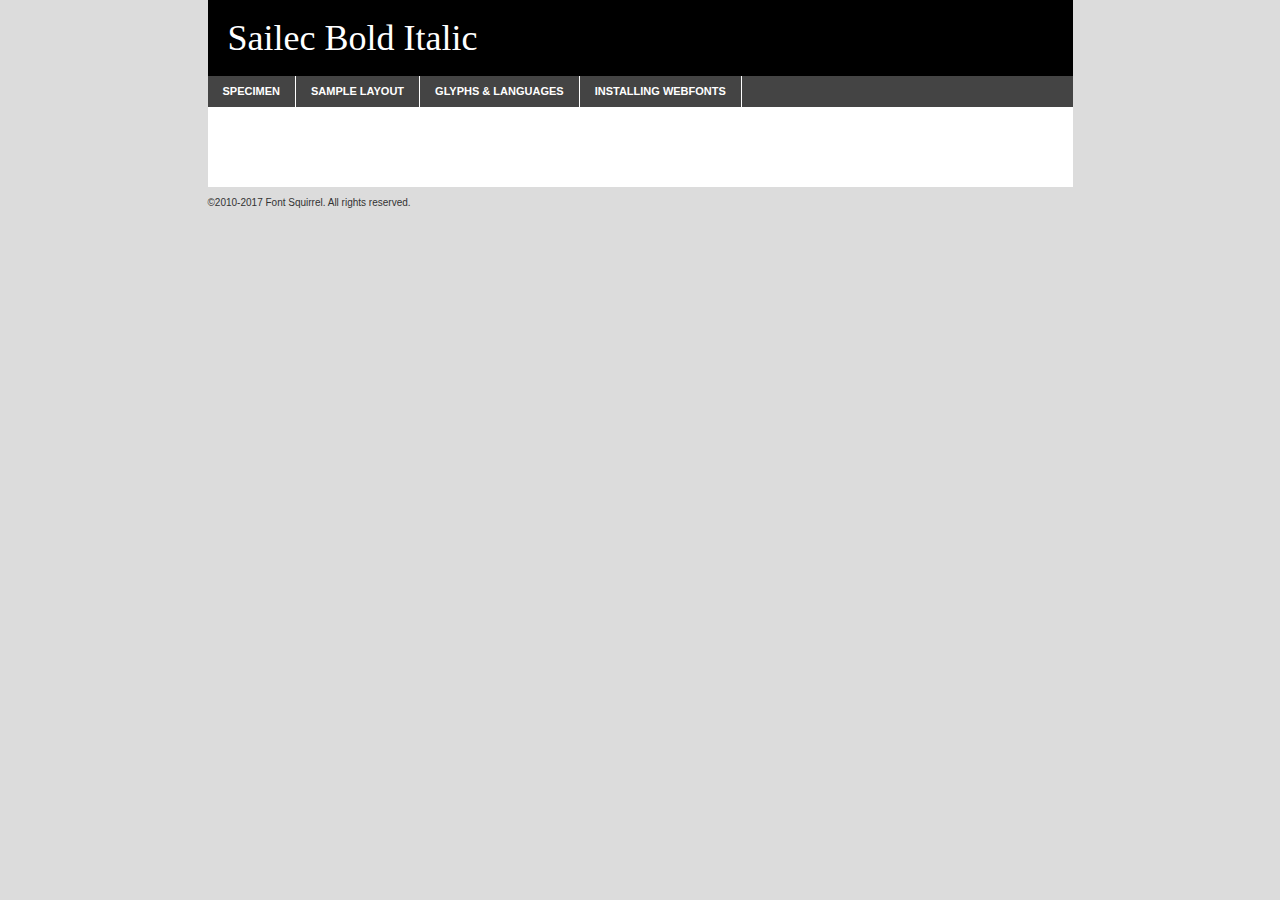
<file: fonts/sailec_bold_italic-demo.html>
<!DOCTYPE html PUBLIC "-//W3C//DTD XHTML 1.0 Transitional//EN"
	"http://www.w3.org/TR/xhtml1/DTD/xhtml1-transitional.dtd">

<html xmlns="http://www.w3.org/1999/xhtml" xml:lang="en" lang="en">
<head>
	<meta http-equiv="Content-Type" content="text/html; charset=utf-8" />
	<script src="http://ajax.googleapis.com/ajax/libs/jquery/1.7.2/jquery.min.js" type="text/javascript" charset="utf-8"></script>
	<script type="text/javascript">
	(function($){$.fn.easyTabs=function(option){var param=jQuery.extend({fadeSpeed:"fast",defaultContent:1,activeClass:'active'},option);$(this).each(function(){var thisId="#"+this.id;if(param.defaultContent==''){param.defaultContent=1;}
	if(typeof param.defaultContent=="number")
	{var defaultTab=$(thisId+" .tabs li:eq("+(param.defaultContent-1)+") a").attr('href').substr(1);}else{var defaultTab=param.defaultContent;}
	$(thisId+" .tabs li a").each(function(){var tabToHide=$(this).attr('href').substr(1);$("#"+tabToHide).addClass('easytabs-tab-content');});hideAll();changeContent(defaultTab);function hideAll(){$(thisId+" .easytabs-tab-content").hide();}
	function changeContent(tabId){hideAll();$(thisId+" .tabs li").removeClass(param.activeClass);$(thisId+" .tabs li a[href=#"+tabId+"]").closest('li').addClass(param.activeClass);if(param.fadeSpeed!="none")
	{$(thisId+" #"+tabId).fadeIn(param.fadeSpeed);}else{$(thisId+" #"+tabId).show();}}
	$(thisId+" .tabs li").click(function(){var tabId=$(this).find('a').attr('href').substr(1);changeContent(tabId);return false;});});}})(jQuery);
	</script>
	<link rel="stylesheet" href="specimen_files/specimen_stylesheet.css" type="text/css" charset="utf-8" />
	<link rel="stylesheet" href="stylesheet.css" type="text/css" charset="utf-8" />

	<style type="text/css">
					body{
				font-family: '';
							}
		</style>

	<title>Sailec Bold Italic Specimen</title>
	
	
	<script type="text/javascript" charset="utf-8">
		$(document).ready(function() {
			$('#container').easyTabs({defaultContent:1});
		});
	</script>
</head>

<body>
<div id="container">
	<div id="header">
		Sailec Bold Italic	</div>
	<ul class="tabs">
		<li><a href="#specimen">Specimen</a></li>
		<li><a href="#layout">Sample Layout</a></li>
				<li><a href="#glyphs">Glyphs &amp; Languages</a></li>
		<li><a href="#installing">Installing Webfonts</a></li>
		
	</ul>
	
	<div id="main_content">

		
			<div id="specimen">
		
				<div class="section">
					<div class="grid12 firstcol">
						<div class="huge">AaBb</div>
					</div>
				</div>
		
				<div class="section">
					<div class="glyph_range">A&#x200B;B&#x200b;C&#x200b;D&#x200b;E&#x200b;F&#x200b;G&#x200b;H&#x200b;I&#x200b;J&#x200b;K&#x200b;L&#x200b;M&#x200b;N&#x200b;O&#x200b;P&#x200b;Q&#x200b;R&#x200b;S&#x200b;T&#x200b;U&#x200b;V&#x200b;W&#x200b;X&#x200b;Y&#x200b;Z&#x200b;a&#x200b;b&#x200b;c&#x200b;d&#x200b;e&#x200b;f&#x200b;g&#x200b;h&#x200b;i&#x200b;j&#x200b;k&#x200b;l&#x200b;m&#x200b;n&#x200b;o&#x200b;p&#x200b;q&#x200b;r&#x200b;s&#x200b;t&#x200b;u&#x200b;v&#x200b;w&#x200b;x&#x200b;y&#x200b;z&#x200b;1&#x200b;2&#x200b;3&#x200b;4&#x200b;5&#x200b;6&#x200b;7&#x200b;8&#x200b;9&#x200b;0&#x200b;&amp;&#x200b;.&#x200b;,&#x200b;?&#x200b;!&#x200b;&#64;&#x200b;(&#x200b;)&#x200b;#&#x200b;$&#x200b;%&#x200b;*&#x200b;+&#x200b;-&#x200b;=&#x200b;:&#x200b;;</div>
				</div>
				<div class="section">
					<div class="grid12 firstcol">
						<table class="sample_table">
							<tr><td>10</td><td class="size10">abcdefghijklmnopqrstuvwxyzABCDEFGHIJKLMNOPQRSTUVWXYZ0123456789abcdefghijklmnopqrstuvwxyzABCDEFGHIJKLMNOPQRSTUVWXYZ0123456789abcdefghijklmnopqrstuvwxyzABCDEFGHIJKLMNOPQRSTUVWXYZ</td></tr>
							<tr><td>11</td><td class="size11">abcdefghijklmnopqrstuvwxyzABCDEFGHIJKLMNOPQRSTUVWXYZ0123456789abcdefghijklmnopqrstuvwxyzABCDEFGHIJKLMNOPQRSTUVWXYZ0123456789abcdefghijklmnopqrstuvwxyzABCDEFGHIJKLMNOPQRSTUVWXYZ</td></tr>
							<tr><td>12</td><td class="size12">abcdefghijklmnopqrstuvwxyzABCDEFGHIJKLMNOPQRSTUVWXYZ0123456789abcdefghijklmnopqrstuvwxyzABCDEFGHIJKLMNOPQRSTUVWXYZ0123456789abcdefghijklmnopqrstuvwxyzABCDEFGHIJKLMNOPQRSTUVWXYZ</td></tr>
							<tr><td>13</td><td class="size13">abcdefghijklmnopqrstuvwxyzABCDEFGHIJKLMNOPQRSTUVWXYZ0123456789abcdefghijklmnopqrstuvwxyzABCDEFGHIJKLMNOPQRSTUVWXYZ0123456789abcdefghijklmnopqrstuvwxyzABCDEFGHIJKLMNOPQRSTUVWXYZ</td></tr>
							<tr><td>14</td><td class="size14">abcdefghijklmnopqrstuvwxyzABCDEFGHIJKLMNOPQRSTUVWXYZ0123456789abcdefghijklmnopqrstuvwxyzABCDEFGHIJKLMNOPQRSTUVWXYZ0123456789abcdefghijklmnopqrstuvwxyzABCDEFGHIJKLMNOPQRSTUVWXYZ</td></tr>
							<tr><td>16</td><td class="size16">abcdefghijklmnopqrstuvwxyzABCDEFGHIJKLMNOPQRSTUVWXYZ0123456789abcdefghijklmnopqrstuvwxyzABCDEFGHIJKLMNOPQRSTUVWXYZ</td></tr>
							<tr><td>18</td><td class="size18">abcdefghijklmnopqrstuvwxyzABCDEFGHIJKLMNOPQRSTUVWXYZ0123456789abcdefghijklmnopqrstuvwxyzABCDEFGHIJKLMNOPQRSTUVWXYZ</td></tr>
							<tr><td>20</td><td class="size20">abcdefghijklmnopqrstuvwxyzABCDEFGHIJKLMNOPQRSTUVWXYZ0123456789abcdefghijklmnopqrstuvwxyzABCDEFGHIJKLMNOPQRSTUVWXYZ</td></tr>
							<tr><td>24</td><td class="size24">abcdefghijklmnopqrstuvwxyzABCDEFGHIJKLMNOPQRSTUVWXYZ0123456789abcdefghijklmnopqrstuvwxyzABCDEFGHIJKLMNOPQRSTUVWXYZ</td></tr>
							<tr><td>30</td><td class="size30">abcdefghijklmnopqrstuvwxyzABCDEFGHIJKLMNOPQRSTUVWXYZ0123456789abcdefghijklmnopqrstuvwxyzABCDEFGHIJKLMNOPQRSTUVWXYZ</td></tr>
							<tr><td>36</td><td class="size36">abcdefghijklmnopqrstuvwxyzABCDEFGHIJKLMNOPQRSTUVWXYZ0123456789abcdefghijklmnopqrstuvwxyzABCDEFGHIJKLMNOPQRSTUVWXYZ</td></tr>
							<tr><td>48</td><td class="size48">abcdefghijklmnopqrstuvwxyzABCDEFGHIJKLMNOPQRSTUVWXYZ0123456789abcdefghijklmnopqrstuvwxyzABCDEFGHIJKLMNOPQRSTUVWXYZ</td></tr>
							<tr><td>60</td><td class="size60">abcdefghijklmnopqrstuvwxyzABCDEFGHIJKLMNOPQRSTUVWXYZ0123456789abcdefghijklmnopqrstuvwxyzABCDEFGHIJKLMNOPQRSTUVWXYZ</td></tr>
							<tr><td>72</td><td class="size72">abcdefghijklmnopqrstuvwxyzABCDEFGHIJKLMNOPQRSTUVWXYZ0123456789abcdefghijklmnopqrstuvwxyzABCDEFGHIJKLMNOPQRSTUVWXYZ</td></tr>
							<tr><td>90</td><td class="size90">abcdefghijklmnopqrstuvwxyzABCDEFGHIJKLMNOPQRSTUVWXYZ0123456789abcdefghijklmnopqrstuvwxyzABCDEFGHIJKLMNOPQRSTUVWXYZ</td></tr>
						</table>
				
					</div>
			
				</div>
		
		
		
								<div class="section" id="bodycomparison">


										<div id="xheight">
				<div class="fontbody">&#x25FC;&#x25FC;&#x25FC;&#x25FC;&#x25FC;&#x25FC;&#x25FC;&#x25FC;&#x25FC;&#x25FC;&#x25FC;&#x25FC;&#x25FC;&#x25FC;&#x25FC;&#x25FC;&#x25FC;&#x25FC;&#x25FC;&#x25FC;&#x25FC;&#x25FC;&#x25FC;&#x25FC;&#x25FC;&#x25FC;&#x25FC;&#x25FC;&#x25FC;&#x25FC;&#x25FC;&#x25FC;&#x25FC;&#x25FC;&#x25FC;&#x25FC;&#x25FC;&#x25FC;&#x25FC;&#x25FC;&#x25FC;&#x25FC;&#x25FC;&#x25FC;&#x25FC;&#x25FC;&#x25FC;&#x25FC;&#x25FC;&#x25FC;&#x25FC;&#x25FC;&#x25FC;&#x25FC;&#x25FC;&#x25FC;&#x25FC;&#x25FC;&#x25FC;&#x25FC;&#x25FC;&#x25FC;&#x25FC;&#x25FC;&#x25FC;&#x25FC;&#x25FC;&#x25FC;&#x25FC;&#x25FC;&#x25FC;&#x25FC;&#x25FC;&#x25FC;&#x25FC;&#x25FC;&#x25FC;&#x25FC;&#x25FC;&#x25FC;&#x25FC;&#x25FC;&#x25FC;&#x25FC;&#x25FC;&#x25FC;&#x25FC;&#x25FC;&#x25FC;&#x25FC;&#x25FC;&#x25FC;&#x25FC;&#x25FC;&#x25FC;&#x25FC;&#x25FC;&#x25FC;&#x25FC;body</div><div class="arialbody">body</div><div class="verdanabody">body</div><div class="georgiabody">body</div></div>
										<div class="fontbody" style="z-index:1">
											body<span>Sailec Bold Italic</span>
										</div>
										<div class="arialbody" style="z-index:1">
											body<span>Arial</span>
										</div>
										<div class="verdanabody" style="z-index:1">
											body<span>Verdana</span>
										</div>
										<div class="georgiabody" style="z-index:1">
											body<span>Georgia</span>
										</div>



								</div>
		
		
				<div class="section psample psample_row1" id="">
					
					<div class="grid2 firstcol">
						<p class="size10"><span>10.</span>Aenean lacinia bibendum nulla sed consectetur. Fusce dapibus, tellus ac cursus commodo, tortor mauris condimentum nibh, ut fermentum massa justo sit amet risus. Nullam id dolor id nibh ultricies vehicula ut id elit. Cum sociis natoque penatibus et magnis dis parturient montes, nascetur ridiculus mus. Nulla vitae elit libero, a pharetra augue.</p>
			
					</div>
					<div class="grid3">
						<p class="size11"><span>11.</span>Aenean lacinia bibendum nulla sed consectetur. Fusce dapibus, tellus ac cursus commodo, tortor mauris condimentum nibh, ut fermentum massa justo sit amet risus. Nullam id dolor id nibh ultricies vehicula ut id elit. Cum sociis natoque penatibus et magnis dis parturient montes, nascetur ridiculus mus. Nulla vitae elit libero, a pharetra augue.</p>
			
					</div>
					<div class="grid3">
						<p class="size12"><span>12.</span>Aenean lacinia bibendum nulla sed consectetur. Fusce dapibus, tellus ac cursus commodo, tortor mauris condimentum nibh, ut fermentum massa justo sit amet risus. Nullam id dolor id nibh ultricies vehicula ut id elit. Cum sociis natoque penatibus et magnis dis parturient montes, nascetur ridiculus mus. Nulla vitae elit libero, a pharetra augue.</p>
			
					</div>
					<div class="grid4">
						<p class="size13"><span>13.</span>Aenean lacinia bibendum nulla sed consectetur. Fusce dapibus, tellus ac cursus commodo, tortor mauris condimentum nibh, ut fermentum massa justo sit amet risus. Nullam id dolor id nibh ultricies vehicula ut id elit. Cum sociis natoque penatibus et magnis dis parturient montes, nascetur ridiculus mus. Nulla vitae elit libero, a pharetra augue.</p>
			
					</div>
					<div class="white_blend"></div>
					
				</div>
				<div class="section psample psample_row2" id="">
					<div class="grid3 firstcol">
						<p class="size14"><span>14.</span>Aenean lacinia bibendum nulla sed consectetur. Fusce dapibus, tellus ac cursus commodo, tortor mauris condimentum nibh, ut fermentum massa justo sit amet risus. Nullam id dolor id nibh ultricies vehicula ut id elit. Cum sociis natoque penatibus et magnis dis parturient montes, nascetur ridiculus mus. Nulla vitae elit libero, a pharetra augue.</p>
			
					</div>
					<div class="grid4">
						<p class="size16"><span>16.</span>Aenean lacinia bibendum nulla sed consectetur. Fusce dapibus, tellus ac cursus commodo, tortor mauris condimentum nibh, ut fermentum massa justo sit amet risus. Nullam id dolor id nibh ultricies vehicula ut id elit. Cum sociis natoque penatibus et magnis dis parturient montes, nascetur ridiculus mus. Nulla vitae elit libero, a pharetra augue.</p>
			
					</div>
					<div class="grid5">
						<p class="size18"><span>18.</span>Aenean lacinia bibendum nulla sed consectetur. Fusce dapibus, tellus ac cursus commodo, tortor mauris condimentum nibh, ut fermentum massa justo sit amet risus. Nullam id dolor id nibh ultricies vehicula ut id elit. Cum sociis natoque penatibus et magnis dis parturient montes, nascetur ridiculus mus. Nulla vitae elit libero, a pharetra augue.</p>
			
					</div>

					<div class="white_blend"></div>

				</div>
				
				<div class="section psample psample_row3" id="">
					<div class="grid5 firstcol">
						<p class="size20"><span>20.</span>Aenean lacinia bibendum nulla sed consectetur. Fusce dapibus, tellus ac cursus commodo, tortor mauris condimentum nibh, ut fermentum massa justo sit amet risus. Nullam id dolor id nibh ultricies vehicula ut id elit. Cum sociis natoque penatibus et magnis dis parturient montes, nascetur ridiculus mus. Nulla vitae elit libero, a pharetra augue.</p>
					</div>
					<div class="grid7">
						<p class="size24"><span>24.</span>Aenean lacinia bibendum nulla sed consectetur. Fusce dapibus, tellus ac cursus commodo, tortor mauris condimentum nibh, ut fermentum massa justo sit amet risus. Nullam id dolor id nibh ultricies vehicula ut id elit. Cum sociis natoque penatibus et magnis dis parturient montes, nascetur ridiculus mus. Nulla vitae elit libero, a pharetra augue.</p>
					</div>
					
					<div class="white_blend"></div>
					
				</div>
				
				<div class="section psample psample_row4" id="">
					<div class="grid12 firstcol">
						<p class="size30"><span>30.</span>Aenean lacinia bibendum nulla sed consectetur. Fusce dapibus, tellus ac cursus commodo, tortor mauris condimentum nibh, ut fermentum massa justo sit amet risus. Nullam id dolor id nibh ultricies vehicula ut id elit. Cum sociis natoque penatibus et magnis dis parturient montes, nascetur ridiculus mus. Nulla vitae elit libero, a pharetra augue.</p>
					</div>
					<div class="white_blend"></div>
					
				</div>
				
				
				
				<div class="section psample psample_row1 fullreverse">
					<div class="grid2 firstcol">
						<p class="size10"><span>10.</span>Aenean lacinia bibendum nulla sed consectetur. Fusce dapibus, tellus ac cursus commodo, tortor mauris condimentum nibh, ut fermentum massa justo sit amet risus. Nullam id dolor id nibh ultricies vehicula ut id elit. Cum sociis natoque penatibus et magnis dis parturient montes, nascetur ridiculus mus. Nulla vitae elit libero, a pharetra augue.</p>
			
					</div>
					<div class="grid3">
						<p class="size11"><span>11.</span>Aenean lacinia bibendum nulla sed consectetur. Fusce dapibus, tellus ac cursus commodo, tortor mauris condimentum nibh, ut fermentum massa justo sit amet risus. Nullam id dolor id nibh ultricies vehicula ut id elit. Cum sociis natoque penatibus et magnis dis parturient montes, nascetur ridiculus mus. Nulla vitae elit libero, a pharetra augue.</p>
			
					</div>
					<div class="grid3">
						<p class="size12"><span>12.</span>Aenean lacinia bibendum nulla sed consectetur. Fusce dapibus, tellus ac cursus commodo, tortor mauris condimentum nibh, ut fermentum massa justo sit amet risus. Nullam id dolor id nibh ultricies vehicula ut id elit. Cum sociis natoque penatibus et magnis dis parturient montes, nascetur ridiculus mus. Nulla vitae elit libero, a pharetra augue.</p>
			
					</div>
					<div class="grid4">
						<p class="size13"><span>13.</span>Aenean lacinia bibendum nulla sed consectetur. Fusce dapibus, tellus ac cursus commodo, tortor mauris condimentum nibh, ut fermentum massa justo sit amet risus. Nullam id dolor id nibh ultricies vehicula ut id elit. Cum sociis natoque penatibus et magnis dis parturient montes, nascetur ridiculus mus. Nulla vitae elit libero, a pharetra augue.</p>
			
					</div>
					<div class="black_blend"></div>
					
				</div>
				
				<div class="section psample psample_row2 fullreverse">
					<div class="grid3 firstcol">
						<p class="size14"><span>14.</span>Aenean lacinia bibendum nulla sed consectetur. Fusce dapibus, tellus ac cursus commodo, tortor mauris condimentum nibh, ut fermentum massa justo sit amet risus. Nullam id dolor id nibh ultricies vehicula ut id elit. Cum sociis natoque penatibus et magnis dis parturient montes, nascetur ridiculus mus. Nulla vitae elit libero, a pharetra augue.</p>
			
					</div>
					<div class="grid4">
						<p class="size16"><span>16.</span>Aenean lacinia bibendum nulla sed consectetur. Fusce dapibus, tellus ac cursus commodo, tortor mauris condimentum nibh, ut fermentum massa justo sit amet risus. Nullam id dolor id nibh ultricies vehicula ut id elit. Cum sociis natoque penatibus et magnis dis parturient montes, nascetur ridiculus mus. Nulla vitae elit libero, a pharetra augue.</p>
			
					</div>
					<div class="grid5">
						<p class="size18"><span>18.</span>Aenean lacinia bibendum nulla sed consectetur. Fusce dapibus, tellus ac cursus commodo, tortor mauris condimentum nibh, ut fermentum massa justo sit amet risus. Nullam id dolor id nibh ultricies vehicula ut id elit. Cum sociis natoque penatibus et magnis dis parturient montes, nascetur ridiculus mus. Nulla vitae elit libero, a pharetra augue.</p>
			
					</div>
					<div class="black_blend"></div>

				</div>
				
				<div class="section psample fullreverse psample_row3" id="">
					<div class="grid5 firstcol">
						<p class="size20"><span>20.</span>Aenean lacinia bibendum nulla sed consectetur. Fusce dapibus, tellus ac cursus commodo, tortor mauris condimentum nibh, ut fermentum massa justo sit amet risus. Nullam id dolor id nibh ultricies vehicula ut id elit. Cum sociis natoque penatibus et magnis dis parturient montes, nascetur ridiculus mus. Nulla vitae elit libero, a pharetra augue.</p>
					</div>
					<div class="grid7">
						<p class="size24"><span>24.</span>Aenean lacinia bibendum nulla sed consectetur. Fusce dapibus, tellus ac cursus commodo, tortor mauris condimentum nibh, ut fermentum massa justo sit amet risus. Nullam id dolor id nibh ultricies vehicula ut id elit. Cum sociis natoque penatibus et magnis dis parturient montes, nascetur ridiculus mus. Nulla vitae elit libero, a pharetra augue.</p>
					</div>
					
					<div class="black_blend"></div>
					
				</div>
				
				<div class="section psample fullreverse psample_row4" id="" style="border-bottom: 20px #000 solid;">
					<div class="grid12 firstcol">
						<p class="size30"><span>30.</span>Aenean lacinia bibendum nulla sed consectetur. Fusce dapibus, tellus ac cursus commodo, tortor mauris condimentum nibh, ut fermentum massa justo sit amet risus. Nullam id dolor id nibh ultricies vehicula ut id elit. Cum sociis natoque penatibus et magnis dis parturient montes, nascetur ridiculus mus. Nulla vitae elit libero, a pharetra augue.</p>
					</div>
					<div class="black_blend"></div>
					
				</div>
				
				
				
				
			</div>
			
			<div id="layout">
				
				<div class="section">
					
					<div class="grid12 firstcol">
						<h1>Lorem Ipsum Dolor</h1>
						<h2>Etiam porta sem malesuada magna mollis euismod</h2>
						
						<p class="byline">By <a href="#link">Aenean Lacinia</a></p>
					</div>
				</div>
				<div class="section">
					<div class="grid8 firstcol">
						<p class="large">Donec sed odio dui. Morbi leo risus, porta ac consectetur ac, vestibulum at eros. Fusce dapibus, tellus ac cursus commodo, tortor mauris condimentum nibh, ut fermentum massa justo sit amet risus. </p>

						
						<h3>Pellentesque ornare sem</h3>

						<p>Maecenas sed diam eget risus varius blandit sit amet non magna. Maecenas faucibus mollis interdum. Donec ullamcorper nulla non metus auctor fringilla. Nullam id dolor id nibh ultricies vehicula ut id elit. Nullam id dolor id nibh ultricies vehicula ut id elit. </p>

						<p>Aenean eu leo quam. Pellentesque ornare sem lacinia quam venenatis vestibulum. Lorem ipsum dolor sit amet, consectetur adipiscing elit. Cum sociis natoque penatibus et magnis dis parturient montes, nascetur ridiculus mus. </p>

						<p>Nulla vitae elit libero, a pharetra augue. Praesent commodo cursus magna, vel scelerisque nisl consectetur et. Aenean lacinia bibendum nulla sed consectetur. </p>

						<p>Nullam quis risus eget urna mollis ornare vel eu leo. Nullam quis risus eget urna mollis ornare vel eu leo. Maecenas sed diam eget risus varius blandit sit amet non magna. Donec ullamcorper nulla non metus auctor fringilla. </p>

						<h3>Cras mattis consectetur</h3>

						<p>Aenean eu leo quam. Pellentesque ornare sem lacinia quam venenatis vestibulum. Aenean lacinia bibendum nulla sed consectetur. Integer posuere erat a ante venenatis dapibus posuere velit aliquet. Cras mattis consectetur purus sit amet fermentum. </p>

						<p>Nullam id dolor id nibh ultricies vehicula ut id elit. Nullam quis risus eget urna mollis ornare vel eu leo. Cras mattis consectetur purus sit amet fermentum.</p>
					</div>
					
					<div class="grid4 sidebar">
						
						<div class="box reverse">
							<p class="last">Nullam quis risus eget urna mollis ornare vel eu leo. Donec ullamcorper nulla non metus auctor fringilla. Cras mattis consectetur purus sit amet fermentum. Sed posuere consectetur est at lobortis. Lorem ipsum dolor sit amet, consectetur adipiscing elit. </p>
						</div>
						
						<p class="caption">Maecenas sed diam eget risus varius.</p>

						<p>Vestibulum id ligula porta felis euismod semper. Integer posuere erat a ante venenatis dapibus posuere velit aliquet. Vestibulum id ligula porta felis euismod semper. Sed posuere consectetur est at lobortis. Maecenas sed diam eget risus varius blandit sit amet non magna. Fusce dapibus, tellus ac cursus commodo, tortor mauris condimentum nibh, ut fermentum massa justo sit amet risus. </p>

					

						<p>Duis mollis, est non commodo luctus, nisi erat porttitor ligula, eget lacinia odio sem nec elit. Aenean lacinia bibendum nulla sed consectetur. Vivamus sagittis lacus vel augue laoreet rutrum faucibus dolor auctor. Aenean lacinia bibendum nulla sed consectetur. Nullam quis risus eget urna mollis ornare vel eu leo. </p>

						<p>Praesent commodo cursus magna, vel scelerisque nisl consectetur et. Donec ullamcorper nulla non metus auctor fringilla. Maecenas faucibus mollis interdum. Fusce dapibus, tellus ac cursus commodo, tortor mauris condimentum nibh, ut fermentum massa justo sit amet risus. </p>

					</div>
				</div>
				
			</div>


			



		<div id="glyphs">
			<div class="section">
				<div class="grid12 firstcol">
			
				<h1>Language Support</h1>
				<p>The subset of Sailec Bold Italic in this kit supports the following languages:<br />
			
					Albanian, Basque, Breton, Chamorro, Danish, Dutch, English, Faroese, Finnish, French, Frisian, Galician, German, Icelandic, Italian, Malagasy, Norwegian, Portuguese, Spanish, Alsatian, Aragonese, Arapaho, Arrernte, Asturian, Aymara, Bislama, Cebuano, Corsican, Fijian, French_creole, Genoese, Gilbertese, Greenlandic, Haitian_creole, Hiligaynon, Hmong, Hopi, Ibanag, Iloko_ilokano, Indonesian, Interglossa_glosa, Interlingua, Irish_gaelic, Jerriais, Lojban, Lombard, Luxembourgeois, Manx, Mohawk, Norfolk_pitcairnese, Occitan, Oromo, Pangasinan, Papiamento, Piedmontese, Potawatomi, Rhaeto-romance, Romansh, Rotokas, Sami_lule, Samoan, Sardinian, Scots_gaelic, Seychelles_creole, Shona, Sicilian, Somali, Southern_ndebele, Swahili, Swati_swazi, Tagalog_filipino_pilipino, Tetum, Tok_pisin, Uyghur_latinized, Volapuk, Walloon, Warlpiri, Xhosa, Yapese, Zulu, Latinbasic, Ubasic, Demo				</p>
				<h1>Glyph Chart</h1>
				<p>The subset of Sailec Bold Italic in this kit includes all the glyphs listed below. Unicode entities are included above each glyph to help you insert individual characters into your layout.</p>
				<div id="glyph_chart">
			
																				 <div><p>&amp;#13;</p>&#13;</div>
																				 <div><p>&amp;#32;</p>&#32;</div>
																				 <div><p>&amp;#33;</p>&#33;</div>
																				 <div><p>&amp;#34;</p>&#34;</div>
																				 <div><p>&amp;#35;</p>&#35;</div>
																				 <div><p>&amp;#36;</p>&#36;</div>
																				 <div><p>&amp;#37;</p>&#37;</div>
																				 <div><p>&amp;#38;</p>&#38;</div>
																				 <div><p>&amp;#39;</p>&#39;</div>
																				 <div><p>&amp;#40;</p>&#40;</div>
																				 <div><p>&amp;#41;</p>&#41;</div>
																				 <div><p>&amp;#42;</p>&#42;</div>
																				 <div><p>&amp;#43;</p>&#43;</div>
																				 <div><p>&amp;#44;</p>&#44;</div>
																				 <div><p>&amp;#45;</p>&#45;</div>
																				 <div><p>&amp;#46;</p>&#46;</div>
																				 <div><p>&amp;#47;</p>&#47;</div>
																				 <div><p>&amp;#48;</p>&#48;</div>
																				 <div><p>&amp;#49;</p>&#49;</div>
																				 <div><p>&amp;#50;</p>&#50;</div>
																				 <div><p>&amp;#51;</p>&#51;</div>
																				 <div><p>&amp;#52;</p>&#52;</div>
																				 <div><p>&amp;#53;</p>&#53;</div>
																				 <div><p>&amp;#54;</p>&#54;</div>
																				 <div><p>&amp;#55;</p>&#55;</div>
																				 <div><p>&amp;#56;</p>&#56;</div>
																				 <div><p>&amp;#57;</p>&#57;</div>
																				 <div><p>&amp;#58;</p>&#58;</div>
																				 <div><p>&amp;#59;</p>&#59;</div>
																				 <div><p>&amp;#60;</p>&#60;</div>
																				 <div><p>&amp;#61;</p>&#61;</div>
																				 <div><p>&amp;#62;</p>&#62;</div>
																				 <div><p>&amp;#63;</p>&#63;</div>
																				 <div><p>&amp;#64;</p>&#64;</div>
																				 <div><p>&amp;#65;</p>&#65;</div>
																				 <div><p>&amp;#66;</p>&#66;</div>
																				 <div><p>&amp;#67;</p>&#67;</div>
																				 <div><p>&amp;#68;</p>&#68;</div>
																				 <div><p>&amp;#69;</p>&#69;</div>
																				 <div><p>&amp;#70;</p>&#70;</div>
																				 <div><p>&amp;#71;</p>&#71;</div>
																				 <div><p>&amp;#72;</p>&#72;</div>
																				 <div><p>&amp;#73;</p>&#73;</div>
																				 <div><p>&amp;#74;</p>&#74;</div>
																				 <div><p>&amp;#75;</p>&#75;</div>
																				 <div><p>&amp;#76;</p>&#76;</div>
																				 <div><p>&amp;#77;</p>&#77;</div>
																				 <div><p>&amp;#78;</p>&#78;</div>
																				 <div><p>&amp;#79;</p>&#79;</div>
																				 <div><p>&amp;#80;</p>&#80;</div>
																				 <div><p>&amp;#81;</p>&#81;</div>
																				 <div><p>&amp;#82;</p>&#82;</div>
																				 <div><p>&amp;#83;</p>&#83;</div>
																				 <div><p>&amp;#84;</p>&#84;</div>
																				 <div><p>&amp;#85;</p>&#85;</div>
																				 <div><p>&amp;#86;</p>&#86;</div>
																				 <div><p>&amp;#87;</p>&#87;</div>
																				 <div><p>&amp;#88;</p>&#88;</div>
																				 <div><p>&amp;#89;</p>&#89;</div>
																				 <div><p>&amp;#90;</p>&#90;</div>
																				 <div><p>&amp;#91;</p>&#91;</div>
																				 <div><p>&amp;#92;</p>&#92;</div>
																				 <div><p>&amp;#93;</p>&#93;</div>
																				 <div><p>&amp;#94;</p>&#94;</div>
																				 <div><p>&amp;#95;</p>&#95;</div>
																				 <div><p>&amp;#96;</p>&#96;</div>
																				 <div><p>&amp;#97;</p>&#97;</div>
																				 <div><p>&amp;#98;</p>&#98;</div>
																				 <div><p>&amp;#99;</p>&#99;</div>
																				 <div><p>&amp;#100;</p>&#100;</div>
																				 <div><p>&amp;#101;</p>&#101;</div>
																				 <div><p>&amp;#102;</p>&#102;</div>
																				 <div><p>&amp;#103;</p>&#103;</div>
																				 <div><p>&amp;#104;</p>&#104;</div>
																				 <div><p>&amp;#105;</p>&#105;</div>
																				 <div><p>&amp;#106;</p>&#106;</div>
																				 <div><p>&amp;#107;</p>&#107;</div>
																				 <div><p>&amp;#108;</p>&#108;</div>
																				 <div><p>&amp;#109;</p>&#109;</div>
																				 <div><p>&amp;#110;</p>&#110;</div>
																				 <div><p>&amp;#111;</p>&#111;</div>
																				 <div><p>&amp;#112;</p>&#112;</div>
																				 <div><p>&amp;#113;</p>&#113;</div>
																				 <div><p>&amp;#114;</p>&#114;</div>
																				 <div><p>&amp;#115;</p>&#115;</div>
																				 <div><p>&amp;#116;</p>&#116;</div>
																				 <div><p>&amp;#117;</p>&#117;</div>
																				 <div><p>&amp;#118;</p>&#118;</div>
																				 <div><p>&amp;#119;</p>&#119;</div>
																				 <div><p>&amp;#120;</p>&#120;</div>
																				 <div><p>&amp;#121;</p>&#121;</div>
																				 <div><p>&amp;#122;</p>&#122;</div>
																				 <div><p>&amp;#123;</p>&#123;</div>
																				 <div><p>&amp;#124;</p>&#124;</div>
																				 <div><p>&amp;#125;</p>&#125;</div>
																				 <div><p>&amp;#126;</p>&#126;</div>
																				 <div><p>&amp;#160;</p>&#160;</div>
																				 <div><p>&amp;#161;</p>&#161;</div>
																				 <div><p>&amp;#162;</p>&#162;</div>
																				 <div><p>&amp;#163;</p>&#163;</div>
																				 <div><p>&amp;#164;</p>&#164;</div>
																				 <div><p>&amp;#165;</p>&#165;</div>
																				 <div><p>&amp;#166;</p>&#166;</div>
																				 <div><p>&amp;#167;</p>&#167;</div>
																				 <div><p>&amp;#168;</p>&#168;</div>
																				 <div><p>&amp;#169;</p>&#169;</div>
																				 <div><p>&amp;#170;</p>&#170;</div>
																				 <div><p>&amp;#171;</p>&#171;</div>
																				 <div><p>&amp;#172;</p>&#172;</div>
																				 <div><p>&amp;#173;</p>&#173;</div>
																				 <div><p>&amp;#174;</p>&#174;</div>
																				 <div><p>&amp;#175;</p>&#175;</div>
																				 <div><p>&amp;#176;</p>&#176;</div>
																				 <div><p>&amp;#177;</p>&#177;</div>
																				 <div><p>&amp;#180;</p>&#180;</div>
																				 <div><p>&amp;#182;</p>&#182;</div>
																				 <div><p>&amp;#183;</p>&#183;</div>
																				 <div><p>&amp;#184;</p>&#184;</div>
																				 <div><p>&amp;#186;</p>&#186;</div>
																				 <div><p>&amp;#187;</p>&#187;</div>
																				 <div><p>&amp;#188;</p>&#188;</div>
																				 <div><p>&amp;#189;</p>&#189;</div>
																				 <div><p>&amp;#190;</p>&#190;</div>
																				 <div><p>&amp;#191;</p>&#191;</div>
																				 <div><p>&amp;#192;</p>&#192;</div>
																				 <div><p>&amp;#193;</p>&#193;</div>
																				 <div><p>&amp;#194;</p>&#194;</div>
																				 <div><p>&amp;#195;</p>&#195;</div>
																				 <div><p>&amp;#196;</p>&#196;</div>
																				 <div><p>&amp;#197;</p>&#197;</div>
																				 <div><p>&amp;#198;</p>&#198;</div>
																				 <div><p>&amp;#199;</p>&#199;</div>
																				 <div><p>&amp;#200;</p>&#200;</div>
																				 <div><p>&amp;#201;</p>&#201;</div>
																				 <div><p>&amp;#202;</p>&#202;</div>
																				 <div><p>&amp;#203;</p>&#203;</div>
																				 <div><p>&amp;#204;</p>&#204;</div>
																				 <div><p>&amp;#205;</p>&#205;</div>
																				 <div><p>&amp;#206;</p>&#206;</div>
																				 <div><p>&amp;#207;</p>&#207;</div>
																				 <div><p>&amp;#208;</p>&#208;</div>
																				 <div><p>&amp;#209;</p>&#209;</div>
																				 <div><p>&amp;#210;</p>&#210;</div>
																				 <div><p>&amp;#211;</p>&#211;</div>
																				 <div><p>&amp;#212;</p>&#212;</div>
																				 <div><p>&amp;#213;</p>&#213;</div>
																				 <div><p>&amp;#214;</p>&#214;</div>
																				 <div><p>&amp;#215;</p>&#215;</div>
																				 <div><p>&amp;#216;</p>&#216;</div>
																				 <div><p>&amp;#217;</p>&#217;</div>
																				 <div><p>&amp;#218;</p>&#218;</div>
																				 <div><p>&amp;#219;</p>&#219;</div>
																				 <div><p>&amp;#220;</p>&#220;</div>
																				 <div><p>&amp;#221;</p>&#221;</div>
																				 <div><p>&amp;#222;</p>&#222;</div>
																				 <div><p>&amp;#223;</p>&#223;</div>
																				 <div><p>&amp;#224;</p>&#224;</div>
																				 <div><p>&amp;#225;</p>&#225;</div>
																				 <div><p>&amp;#226;</p>&#226;</div>
																				 <div><p>&amp;#227;</p>&#227;</div>
																				 <div><p>&amp;#228;</p>&#228;</div>
																				 <div><p>&amp;#229;</p>&#229;</div>
																				 <div><p>&amp;#230;</p>&#230;</div>
																				 <div><p>&amp;#231;</p>&#231;</div>
																				 <div><p>&amp;#232;</p>&#232;</div>
																				 <div><p>&amp;#233;</p>&#233;</div>
																				 <div><p>&amp;#234;</p>&#234;</div>
																				 <div><p>&amp;#235;</p>&#235;</div>
																				 <div><p>&amp;#236;</p>&#236;</div>
																				 <div><p>&amp;#237;</p>&#237;</div>
																				 <div><p>&amp;#238;</p>&#238;</div>
																				 <div><p>&amp;#239;</p>&#239;</div>
																				 <div><p>&amp;#240;</p>&#240;</div>
																				 <div><p>&amp;#241;</p>&#241;</div>
																				 <div><p>&amp;#242;</p>&#242;</div>
																				 <div><p>&amp;#243;</p>&#243;</div>
																				 <div><p>&amp;#244;</p>&#244;</div>
																				 <div><p>&amp;#245;</p>&#245;</div>
																				 <div><p>&amp;#246;</p>&#246;</div>
																				 <div><p>&amp;#247;</p>&#247;</div>
																				 <div><p>&amp;#248;</p>&#248;</div>
																				 <div><p>&amp;#249;</p>&#249;</div>
																				 <div><p>&amp;#250;</p>&#250;</div>
																				 <div><p>&amp;#251;</p>&#251;</div>
																				 <div><p>&amp;#252;</p>&#252;</div>
																				 <div><p>&amp;#253;</p>&#253;</div>
																				 <div><p>&amp;#254;</p>&#254;</div>
																				 <div><p>&amp;#255;</p>&#255;</div>
																				 <div><p>&amp;#338;</p>&#338;</div>
																				 <div><p>&amp;#339;</p>&#339;</div>
																				 <div><p>&amp;#376;</p>&#376;</div>
																				 <div><p>&amp;#710;</p>&#710;</div>
																				 <div><p>&amp;#732;</p>&#732;</div>
																				 <div><p>&amp;#8192;</p>&#8192;</div>
																				 <div><p>&amp;#8193;</p>&#8193;</div>
																				 <div><p>&amp;#8194;</p>&#8194;</div>
																				 <div><p>&amp;#8195;</p>&#8195;</div>
																				 <div><p>&amp;#8196;</p>&#8196;</div>
																				 <div><p>&amp;#8197;</p>&#8197;</div>
																				 <div><p>&amp;#8198;</p>&#8198;</div>
																				 <div><p>&amp;#8199;</p>&#8199;</div>
																				 <div><p>&amp;#8200;</p>&#8200;</div>
																				 <div><p>&amp;#8201;</p>&#8201;</div>
																				 <div><p>&amp;#8202;</p>&#8202;</div>
																				 <div><p>&amp;#8208;</p>&#8208;</div>
																				 <div><p>&amp;#8209;</p>&#8209;</div>
																				 <div><p>&amp;#8210;</p>&#8210;</div>
																				 <div><p>&amp;#8211;</p>&#8211;</div>
																				 <div><p>&amp;#8212;</p>&#8212;</div>
																				 <div><p>&amp;#8216;</p>&#8216;</div>
																				 <div><p>&amp;#8217;</p>&#8217;</div>
																				 <div><p>&amp;#8218;</p>&#8218;</div>
																				 <div><p>&amp;#8220;</p>&#8220;</div>
																				 <div><p>&amp;#8221;</p>&#8221;</div>
																				 <div><p>&amp;#8222;</p>&#8222;</div>
																				 <div><p>&amp;#8226;</p>&#8226;</div>
																				 <div><p>&amp;#8230;</p>&#8230;</div>
																				 <div><p>&amp;#8239;</p>&#8239;</div>
																				 <div><p>&amp;#8249;</p>&#8249;</div>
																				 <div><p>&amp;#8250;</p>&#8250;</div>
																				 <div><p>&amp;#8287;</p>&#8287;</div>
																				 <div><p>&amp;#8364;</p>&#8364;</div>
																				 <div><p>&amp;#8482;</p>&#8482;</div>
																				 <div><p>&amp;#9724;</p>&#9724;</div>
																				 <div><p>&amp;#64257;</p>&#64257;</div>
																				 <div><p>&amp;#64258;</p>&#64258;</div>
																																																</div>	
				</div>
		
		
			</div>
		</div>
		
		
		<div id="specs">
			
		</div>
	
		<div id="installing">
			<div class="section">
				<div class="grid7 firstcol">
					<h1>Installing Webfonts</h1>
					
					<p>Webfonts are supported by all major browser platforms but not all in the same way. There are currently four different font formats that must be included in order to target all browsers. This includes TTF, WOFF, EOT and SVG.</p>
					
					<h2>1. Upload your webfonts</h2>
					<p>You must upload your webfont kit to your website. They should be in or near the same directory as your CSS files.</p>
					
					<h2>2. Include the webfont stylesheet</h2>
					<p>A special CSS @font-face declaration helps the various browsers select the appropriate font it needs without causing you a bunch of headaches. Learn more about this syntax by reading the <a href="https://www.fontspring.com/blog/further-hardening-of-the-bulletproof-syntax">Fontspring blog post</a> about it. The code for it is as follows:</p>


<code>
@font-face{ 
	font-family: 'MyWebFont';
	src: url('WebFont.eot');
	src: url('WebFont.eot?#iefix') format('embedded-opentype'),
	     url('WebFont.woff') format('woff'),
	     url('WebFont.ttf') format('truetype'),
	     url('WebFont.svg#webfont') format('svg');
}
</code>

	<p>We've already gone ahead and generated the code for you. All you have to do is link to the stylesheet in your HTML, like this:</p>
	<code>&lt;link rel=&quot;stylesheet&quot; href=&quot;stylesheet.css&quot; type=&quot;text/css&quot; charset=&quot;utf-8&quot; /&gt;</code>

					<h2>3. Modify your own stylesheet</h2>
					<p>To take advantage of your new fonts, you must tell your stylesheet to use them. Look at the original @font-face declaration above and find the property called "font-family." The name linked there will be what you use to reference the font. Prepend that webfont name to the font stack in the "font-family" property, inside the selector you want to change. For example:</p>
<code>p { font-family: 'WebFont', Arial, sans-serif; }</code>

<h2>4. Test</h2>
<p>Getting webfonts to work cross-browser <em>can</em> be tricky. Use the information in the sidebar to help you if you find that fonts aren't loading in a particular browser.</p>
				</div>
				
				<div class="grid5 sidebar">
					<div class="box">
						<h2>Troubleshooting<br />Font-Face Problems</h2>
						<p>Having trouble getting your webfonts to load in your new website? Here are some tips to sort out what might be the problem.</p>

						<h3>Fonts not showing in any browser</h3>

						<p>This sounds like you need to work on the plumbing. You either did not upload the fonts to the correct directory, or you did not link the fonts properly in the CSS. If you've confirmed that all this is correct and you still have a problem, take a look at your .htaccess file and see if requests are getting intercepted.</p>

						<h3>Fonts not loading in iPhone or iPad</h3>

						<p>The most common problem here is that you are serving the fonts from an IIS server. IIS refuses to serve files that have unknown MIME types. If that is the case, you must set the MIME type for SVG to "image/svg+xml" in the server settings. Follow these instructions from Microsoft if you need help.</p>

						<h3>Fonts not loading in Firefox</h3>

						<p>The primary reason for this failure? You are still using a version Firefox older than 3.5. So upgrade already! If that isn't it, then you are very likely serving fonts from a different domain. Firefox requires that all font assets be served from the same domain. Lastly it is possible that you need to add WOFF to your list of MIME types (if you are serving via IIS.)</p>

						<h3>Fonts not loading in IE</h3>

						<p>Are you looking at Internet Explorer on an actual Windows machine or are you cheating by using a service like Adobe BrowserLab? Many of these screenshot services do not render @font-face for IE. Best to test it on a real machine.</p>

						<h3>Fonts not loading in IE9</h3>

						<p>IE9, like Firefox, requires that fonts be served from the same domain as the website. Make sure that is the case.</p>
					</div>
				</div>
			</div>
			
		</div>
	
	</div>
	<div id="footer">
		<p>&copy;2010-2017 Font Squirrel. All rights reserved.</p>
	</div>
</div>
</body>
</html>
</file>
<file: fonts/stylesheet.css>
/*! Generated by Font Squirrel (https://www.fontsquirrel.com) on July 22, 2021 */

@font-face {
  font-family: "sailecbold";
  src: url("type_dynamic_-_sailec_bold-webfont.eot");
  src: url("type_dynamic_-_sailec_bold-webfont.eot?#iefix")
      format("embedded-opentype"),
    url("type_dynamic_-_sailec_bold-webfont.woff2") format("woff2"),
    url("type_dynamic_-_sailec_bold-webfont.woff") format("woff"),
    url("type_dynamic_-_sailec_bold-webfont.ttf") format("truetype"),
    url("type_dynamic_-_sailec_bold-webfont.svg#sailecbold") format("svg");
  font-weight: normal;
  font-style: normal;
}

@font-face {
  font-family: "sailechairline";
  src: url("type_dynamic_-_sailec_hairline-webfont.eot");
  src: url("type_dynamic_-_sailec_hairline-webfont.eot?#iefix")
      format("embedded-opentype"),
    url("type_dynamic_-_sailec_hairline-webfont.woff2") format("woff2"),
    url("type_dynamic_-_sailec_hairline-webfont.woff") format("woff"),
    url("type_dynamic_-_sailec_hairline-webfont.ttf") format("truetype"),
    url("type_dynamic_-_sailec_hairline-webfont.svg#sailechairline")
      format("svg");
  font-weight: normal;
  font-style: normal;
}

@font-face {
  font-family: "saileclight";
  src: url("type_dynamic_-_sailec_light-webfont.eot");
  src: url("type_dynamic_-_sailec_light-webfont.eot?#iefix")
      format("embedded-opentype"),
    url("type_dynamic_-_sailec_light-webfont.woff2") format("woff2"),
    url("type_dynamic_-_sailec_light-webfont.woff") format("woff"),
    url("type_dynamic_-_sailec_light-webfont.ttf") format("truetype"),
    url("type_dynamic_-_sailec_light-webfont.svg#saileclight") format("svg");
  font-weight: normal;
  font-style: normal;
}

@font-face {
  font-family: "sailecmedium";
  src: url("type_dynamic_-_sailec_medium-webfont.eot");
  src: url("type_dynamic_-_sailec_medium-webfont.eot?#iefix")
      format("embedded-opentype"),
    url("type_dynamic_-_sailec_medium-webfont.woff2") format("woff2"),
    url("type_dynamic_-_sailec_medium-webfont.woff") format("woff"),
    url("type_dynamic_-_sailec_medium-webfont.ttf") format("truetype"),
    url("type_dynamic_-_sailec_medium-webfont.svg#sailecmedium") format("svg");
  font-weight: normal;
  font-style: normal;
}

@font-face {
  font-family: "sailecthin";
  src: url("type_dynamic_-_sailec_thin-webfont.eot");
  src: url("type_dynamic_-_sailec_thin-webfont.eot?#iefix")
      format("embedded-opentype"),
    url("type_dynamic_-_sailec_thin-webfont.woff2") format("woff2"),
    url("type_dynamic_-_sailec_thin-webfont.woff") format("woff"),
    url("type_dynamic_-_sailec_thin-webfont.ttf") format("truetype"),
    url("type_dynamic_-_sailec_thin-webfont.svg#sailecthin") format("svg");
  font-weight: normal;
  font-style: normal;
}

@font-face {
  font-family: "sailecregular";
  src: url("type_dynamic_-_sailec-webfont.eot");
  src: url("type_dynamic_-_sailec-webfont.eot?#iefix")
      format("embedded-opentype"),
    url("type_dynamic_-_sailec-webfont.woff2") format("woff2"),
    url("type_dynamic_-_sailec-webfont.woff") format("woff"),
    url("type_dynamic_-_sailec-webfont.ttf") format("truetype"),
    url("type_dynamic_-_sailec-webfont.svg#sailecregular") format("svg");
  font-weight: normal;
  font-style: normal;
}
</file>
<file: fonts/specimen_files/specimen_stylesheet.css>
@import url('grid_12-825-55-15.css');

/*  
	CSS Reset by Eric Meyer - Released under Public Domain
    http://meyerweb.com/eric/tools/css/reset/
*/
html, body, div, span, applet, object, iframe,
h1, h2, h3, h4, h5, h6, p, blockquote, pre,
a, abbr, acronym, address, big, cite, code,
del, dfn, em, font, img, ins, kbd, q, s, samp,
small, strike, strong, sub, sup, tt, var,
b, u, i, center, dl, dt, dd, ol, ul, li,
fieldset, form, label, legend, table, 
caption, tbody, tfoot, thead, tr, th, td 
                  {margin: 0;padding: 0;border: 0;outline: 0;
                  font-size: 100%;vertical-align: baseline;
                  background: transparent;}
body              {line-height: 1;}
ol, ul            {list-style: none;}
blockquote, q     {quotes: none;}
blockquote:before, blockquote:after,
q:before, q:after {content: '';	content: none;}
:focus            {outline: 0;}
ins               {text-decoration: none;}
del               {text-decoration: line-through;}
table             {border-collapse: collapse;border-spacing: 0;}




body {
	color: #000;
	background-color: #dcdcdc;
}

a {
	text-decoration: none;
	color: #1883ba;
}

h1{
	font-size: 32px;
	font-weight: normal;
	font-style: normal;
	margin-bottom: 18px;
}

h2{
	font-size: 18px;
}

#container {
	width: 865px;
	margin: 0px auto;
}


#header {
	padding: 20px;
	font-size: 36px;
	background-color: #000;
	color: #fff;
}

#header span {
	color: #666;
}
#main_content {
	background-color: #fff;
	padding: 60px 20px 20px;
}


#footer p {
	margin: 0;
	padding-top: 10px;
	padding-bottom: 50px;
	color: #333;
	font: 10px Arial, sans-serif;
}

.tabs {
	width: 100%;
	height: 31px;
	background-color: #444;
}
.tabs li {
	float:  left;
	margin: 0;
	overflow: hidden;
	background-color: #444;
}
.tabs li a {
	display: block;
	color: #fff;
	text-decoration: none;
	font: bold 11px/11px 'Arial';
	text-transform: uppercase;
	padding: 10px 15px;
	border-right: 1px solid #fff;
}

.tabs li a:hover {
		background-color: #00b3ff;

}

.tabs li.active a {
	color:  #000;
	background-color: #fff;
}



div.huge {
	
	font-size: 300px;
	line-height: 1em;
	padding: 0;
	letter-spacing: -.02em;
	overflow: hidden;
}
div.glyph_range {
	font-size: 72px;
	line-height: 1.1em;
}

.size10{ font-size: 10px; }
.size11{ font-size: 11px; }
.size12{ font-size: 12px; }
.size13{ font-size: 13px; }
.size14{ font-size: 14px; }
.size16{ font-size: 16px; }
.size18{ font-size: 18px; }
.size20{ font-size: 20px; }
.size24{ font-size: 24px; }
.size30{ font-size: 30px; }
.size36{ font-size: 36px; }
.size48{ font-size: 48px; }
.size60{ font-size: 60px; }
.size72{ font-size: 72px; }
.size90{ font-size: 90px; }


.psample_row1 {	height: 120px;}
.psample_row1 {	height: 120px;}
.psample_row2 {	height: 160px;}
.psample_row3 {	height: 160px;}
.psample_row4 {	height: 160px;}

.psample {
	overflow: hidden;
	position: relative;
}
.psample p {
	line-height: 1.3em;
	display: block;
	overflow: hidden;
	margin: 0;
}

.psample span {
	margin-right: .5em;
}

.white_blend {
	width: 100%;
	height: 61px;
	background-image: url([data-uri]);
	position: absolute;
	bottom: 0;
}
.black_blend {
	width: 100%;
	height: 61px;
	background-image: url([data-uri]);
	position: absolute;
	bottom: 0;
}
.fullreverse {
	background:  #000 !important;
	color:  #fff !important;
	margin-left: -20px;
	padding-left: 20px;
	margin-right: -20px;
	padding-right: 20px;
	padding: 20px;
	margin-bottom:0;
}


.sample_table td {
	padding-top: 3px;
	padding-bottom:5px;
	padding-left: 5px;
	vertical-align: middle;
	line-height: 1.2em;
}

.sample_table td:first-child {
	background-color: #eee;
	text-align: right;
	padding-right: 5px;
	padding-left: 0;
	padding: 5px;
	font: 11px/12px "Courier New", Courier, mono;
}

code {
	white-space: pre;
	background-color: #eee;
	display: block;
	padding: 10px;
	margin-bottom: 18px;
	overflow: auto;
}


.bottom,.last 	{margin-bottom:0 !important; padding-bottom:0 !important;}

.box  { 
  padding: 18px; 
  margin-bottom: 18px; 
  background: #eee; 
}

.reverse,.reversed { background:  #000 !important;color:  #fff !important; border: none !important;}

#bodycomparison {
	position: relative;
	overflow: hidden;
	font-size: 72px;
	height: 90px;
	white-space: nowrap;
}

#bodycomparison div{
	font-size: 72px;
	line-height: 90px;
	display: inline;
	margin: 0 15px 0 0;
	padding: 0;
}

#bodycomparison div span{
	font: 10px Arial;
	position: absolute;
	left: 0;
}
#xheight {
	float: none;
	position: absolute;
	color: #d9f3ff;
	font-size: 72px;
	line-height: 90px;
}

.fontbody {
 position: relative;
}
.arialbody{
	font-family: Arial;
	position: relative;
}
.verdanabody{
	font-family: Verdana;
	position: relative;
}
.georgiabody{
	font-family: Georgia;
	position: relative;
}

/* @group Layout page
 */

#layout h1 {
	font-size: 36px;
	line-height: 42px;
	font-weight: normal;
	font-style: normal;
}

#layout h2 {
	font-size: 24px;
	line-height: 23px;
	font-weight: normal;
	font-style: normal;
}

#layout h3 {
	font-size: 22px;
	line-height: 1.4em;
	margin-top: 1em;
	font-weight: normal;
	font-style: normal;
}


#layout p.byline {
	font-size: 12px;
	margin-top: 18px;
	line-height: 12px;
	margin-bottom: 0;
}
#layout p {
	font-size: 14px;
	line-height: 21px;
	margin-bottom: .5em;
}

#layout p.large{
	font-size: 18px;
	line-height: 26px;
}

#layout .sidebar p{
	font-size: 12px;
	line-height: 1.4em;
}

#layout p.caption {
	font-size: 10px;
	margin-top: -16px;
	margin-bottom: 18px;
}

/* @end */

/* @group Glyphs */

#glyph_chart div{
	background-color: #d9f3ff;
	color: black;
	float: left;
	font-size: 36px;
	height: 1.2em;
	line-height: 1.2em;
	margin-bottom: 1px;
	margin-right: 1px;
	text-align: center;
	width: 1.2em;
	position: relative;
	padding: .6em .2em .2em;
}

#glyph_chart div p {
	position: absolute;
	left: 0;
	top: 0;
	display: block;
	text-align: center;
	font: bold 9px Arial, sans-serif;
	background-color: #3a768f;
	width: 100%;
	color: #fff;
	padding: 2px 0;
}


#glyphs h1 {
	font-family: Arial, sans-serif;
}
/* @end */

/* @group Installing */

#installing {
	font: 13px Arial, sans-serif;
}

#installing p,
#glyphs p{
	line-height: 1.2em;
	margin-bottom: 18px;
	font: 13px Arial, sans-serif;
}



#installing h3{
	font-size: 15px;
	margin-top: 18px;
}

/* @end */

#rendering h1 {
	font-family: Arial, sans-serif;
}
.render_table td {
	font: 11px "Courier New", Courier, mono;
	vertical-align: middle;
}
</file>
